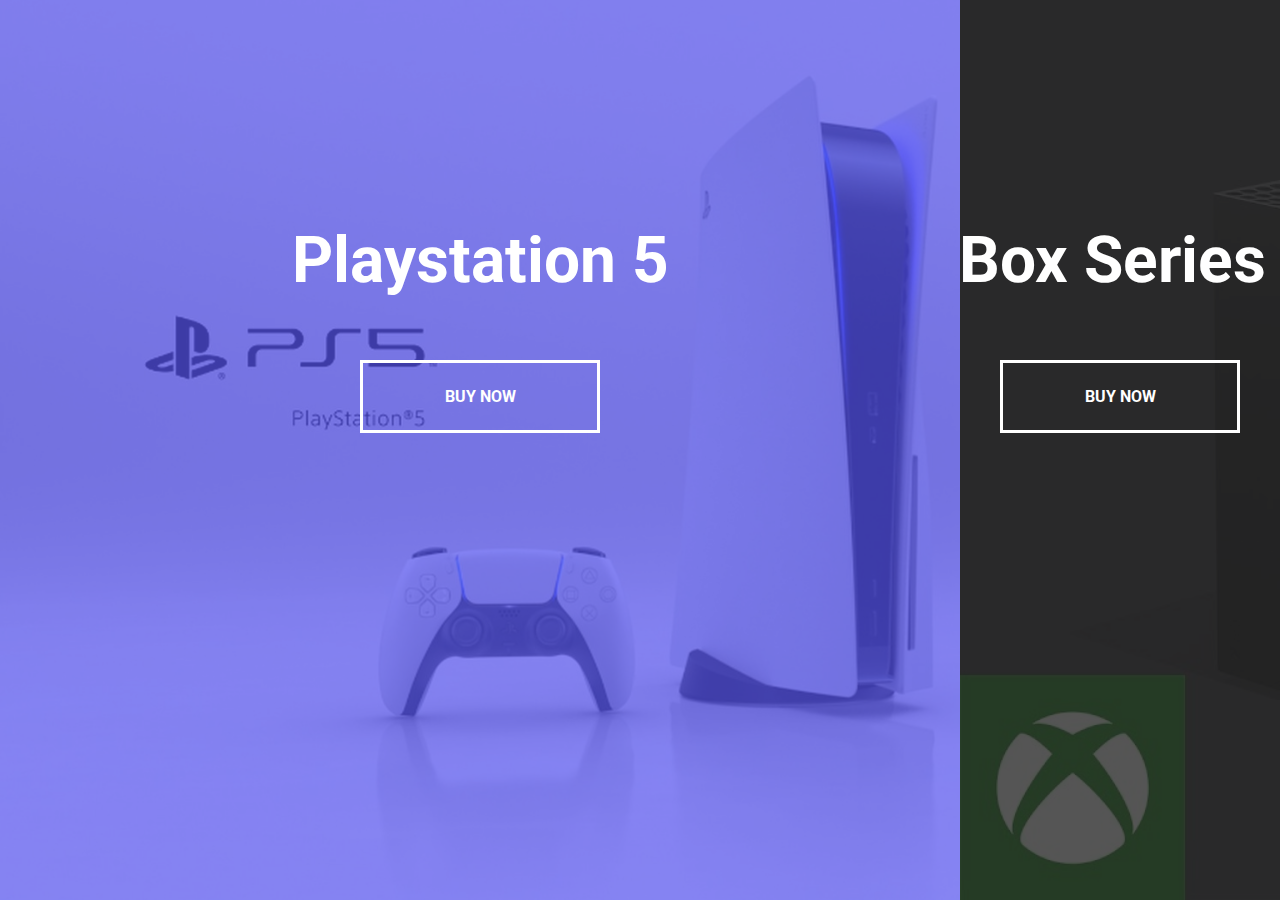
<file: split-landing-page/index.html>
<!DOCTYPE html>
<html lang="en">
<head>
    <meta charset="UTF-8">
    <meta name="viewport" content="width=device-width, initial-scale=1.0">
   <link rel="stylesheet" href="style.css">
    <title>Split Landing Page</title>
</head>
<body>
    <div class="container">
        <div class="split left">
            <h1>Playstation 5</h1>
            <a href="#" class="btn">Buy Now</a>
        </div>
        <div class="split right">
            <h1>XBox Series X</h1>
            <a href="#" class="btn">Buy Now</a>
        </div>
    </div>

    <script src="script.js"></script>
</body>
</html>
</file>
<file: split-landing-page/style.css>
@import url('https://fonts.googleapis.com/css2?family=Roboto:wght@400;700&display=swap');

:root {
    --left-bg-color: rgba(87, 84, 236, 0.7);
    --right-bg-color: rgba(43, 43, 43, 0.8);
    --left-btn-hover-color: rgba(87, 84, 236, 1);
    --right-btn-hover-color: rgba(28, 122, 28, 1);
    --hover-width: 75%;
    --other-width: 25%;
    --speed: 1000ms;
}

* {
    box-sizing: border-box;
}

body {
    font-family: 'Roboto', sans-serif;
    height: 100vh;
    overflow: hidden;
    margin: 0;
}

h1 {
    font-size: 4rem;
    color: #fff;
    position: absolute;
    left: 50%;
    top: 20%;
    transform: translateX(-50%);
    white-space: nowrap;
}

.btn {
    position: absolute;
    display: flex;
    align-items: center;
    justify-content: center;
    left: 50%;
    top: 40%;
    transform: translateX(-50%);
    text-decoration: none;
    color: #fff;
    border: #fff solid 0.2rem;
    font-size: 1rem;
    font-weight: bold;
    text-transform: uppercase;
    width: 15rem;
    padding: 1.5rem;
}

.split.left .btn:hover {
    background-color: var(--left-btn-hover-color);
    border-color: var(--left-btn-hover-color);
  }

  .split.right .btn:hover {
    background-color: var(--right-btn-hover-color);
    border-color: var(--right-btn-hover-color);
  }

  .container {
    position: relative;
    width: 100%;
    height: 100%;
    background: #333;
  }

  .split {
    position: absolute;
    width: 50%;
    height: 100%;
    overflow: hidden;
  }

  .split.left {
    left: 0;
    background: url('ps.jpg/ps.jpg');
    background-repeat: no-repeat;
    background-size: cover;
  }

  .split.left::before {
    content: '';
    position: absolute;
    width: 100%;
    height: 100%;
    background-color: var(--left-bg-color);
}

.split.right {
    right: 0;
    background: url('xbox.jpg/xbox.jpg');
    background-repeat: no-repeat;
    background-size: cover;
}

.split.right::before {
    content: '';
    position: absolute;
    width: 100%;
    height: 100%;
    background-color: var(--right-bg-color);
  }

.split.right,
.split.left,
.split.right::before,
.split.left::before {
  transition: all var(--speed) ease-in-out;
}

.hover-left .left {
    width: var(--hover-width);
  }

.hover-left .right {
    width: var(--other-width);
  }
  
.hover-right .right {
    width: var(--hover-width);
  }
  
.hover-right .left {
    width: var(--other-width);
  }
  
@media (max-width: 800px) {
    h1 {
      font-size: 2rem;
      top: 30%;
    }
  
.btn {
      padding: 1.2rem;
      width: 12rem;
    }
  }
</file>
